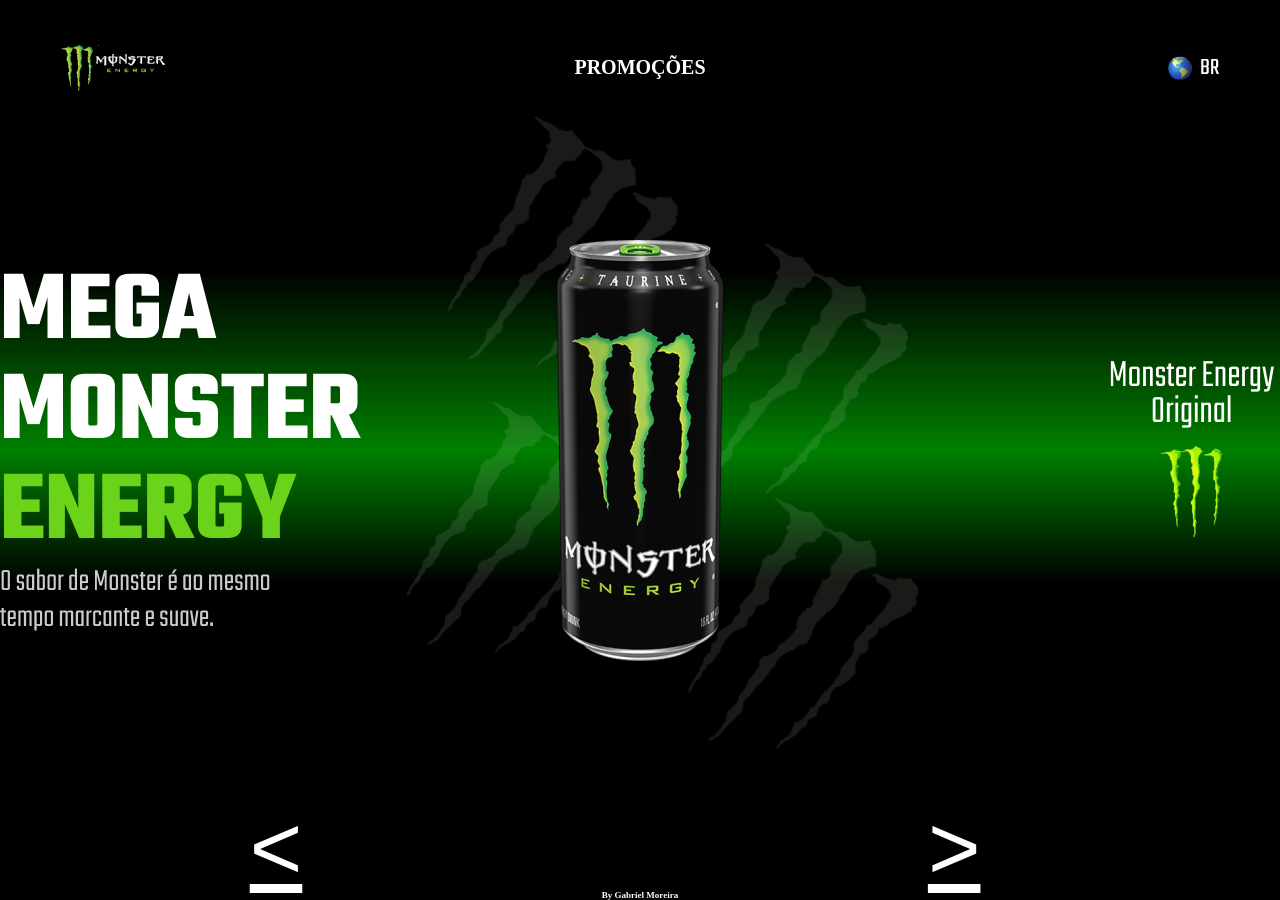
<file: index.html>
<!DOCTYPE html>
<html lang="pt-br">
<head>
    <meta charset="UTF-8">
    <link rel="stylesheet" href="style.css">
    <meta name="viewport" content="width=device-width, initial-scale=1.0">
    <title>Layout Monster</title>
</head>
<body>
    <header>
        <img src="logo.png" alt="Logo Monster" class="logo">
        <h1 class="promo">PROMOÇÕES</h1>
        <img src="br.png" alt="PT-BR" class="br">
    </header>

    <main>
        <img src="texto1.png" alt="Mega Monster" class="mega">
        <img src="lata.png" alt="Monster" class="lata_monster">
        <img src="fundo.png" alt="" class="fundo">
        <img src="moster type.png" alt="" class="texto">
    </main>

    <footer>
        <a href="index3.html" class="seta1">&lt;</a>
        <h1 class="gabriel">By Gabriel Moreira</h1>
        <a href="index2.html" class="seta1">&gt;</a>
    </footer>
</body>
</html>
</file>
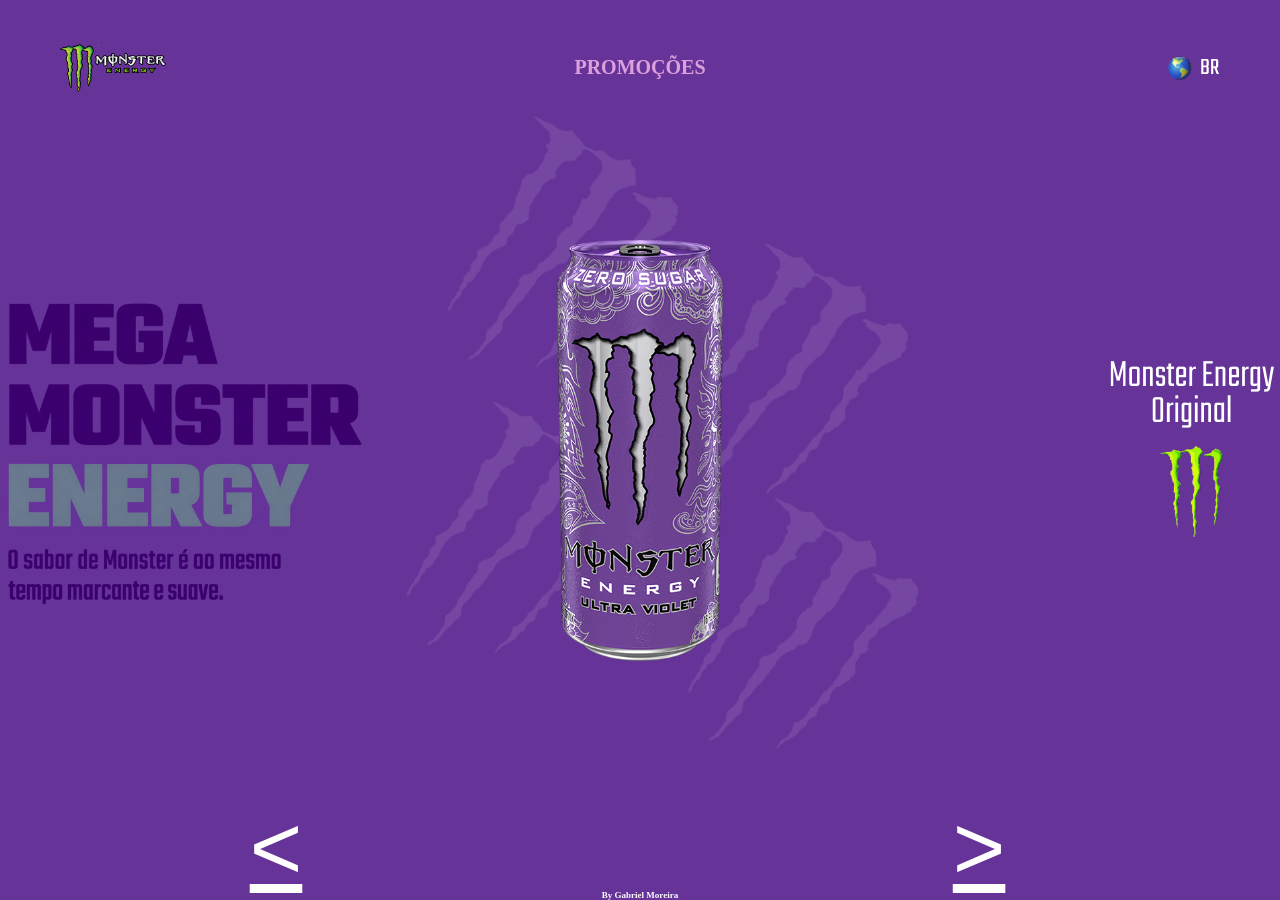
<file: index2.html>
<!DOCTYPE html>
<html lang="pt-br">
<head>
    <meta charset="UTF-8">
    <link rel="stylesheet" href="style2.css">
    <meta name="viewport" content="width=device-width, initial-scale=1.0">
    <title>Layout Monster</title>
</head>
<body>
    <header>
        <img src="logo.png" alt="Logo Monster" class="logo">
        <h1 class="promo">PROMOÇÕES</h1>
        <img src="br.png" alt="PT-BR" class="br">
    </header>

    <main>
        <img src="mega_roxo.png" alt="Mega Monster" class="mega">
        <img src="monster_roxo.png" alt="Monster" class="lata_monster">
        <img src="fundo.png" alt="" class="fundo">
        <img src="moster type.png" alt="" class="texto">
    </main>

    <footer>
        <a href="index.html" class="seta1">&lt;</a>
        <h1 class="gabriel">By Gabriel Moreira</h1>
        <a href="index3.html" class="seta2">&gt;</a>
    </footer>
</body>
</html>
</file>
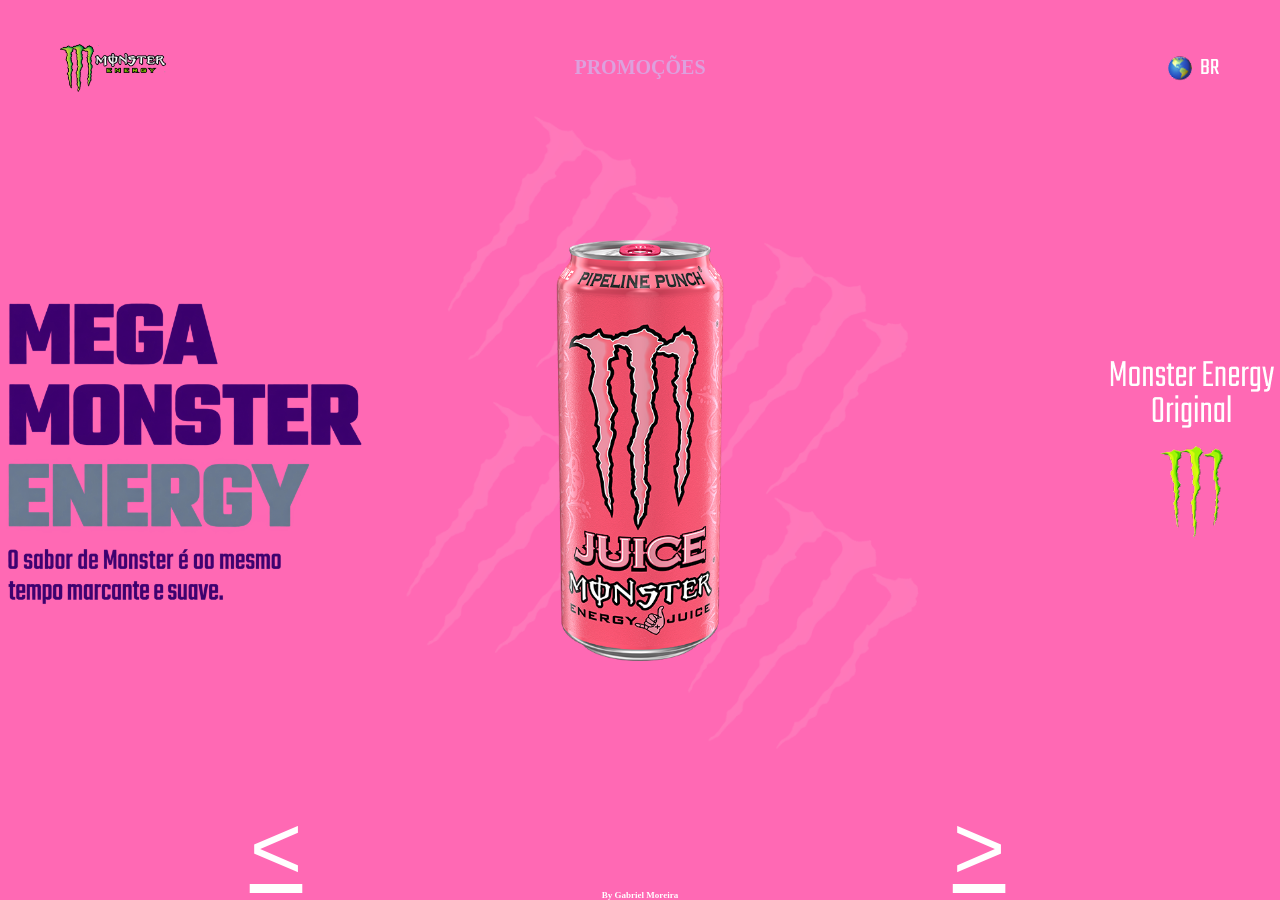
<file: index3.html>
<!DOCTYPE html>
<html lang="pt-br">
<head>
    <meta charset="UTF-8">
    <link rel="stylesheet" href="style3.css">
    <meta name="viewport" content="width=device-width, initial-scale=1.0">
    <title>Layout Monster</title>
</head>
<body>
    <header>
        <img src="logo.png" alt="Logo Monster" class="logo">
        <h1 class="promo">PROMOÇÕES</h1>
        <img src="br.png" alt="PT-BR" class="br">
    </header>

    <main>
        <img src="mega_roxo.png" alt="Mega Monster" class="mega">
        <img src="lata_rosa.png" alt="Monster" class="lata_monster">
        <img src="fundo.png" alt="" class="fundo">
        <img src="moster type.png" alt="" class="texto">
    </main>

    <footer>
        <a href="index2.html" class="seta1">&lt;</a>
        <h1 class="gabriel">By Gabriel Moreira</h1>
        <a href="index.html" class="seta2">&gt;</a>
    </footer>
</body>
</html>
</file>
<file: style.css>
*{
    margin: 0;
    padding: 0;
    box-sizing: border-box;
}

body{
    display: flex;
    flex-direction: column;
    justify-content: center;
    align-items: center;
    height: 100vh;
    background-image: linear-gradient(black 40%, green 50%, green 50%, black 60%);
    gap: 15vh;
}

header{
    display: flex;
    justify-content: space-evenly;
    gap: 100px;
    align-items: center;
    height: 20%;
    width: 100vw;
}
.logo{

    height: 48px;
    width: 106.05;
}
.br{

    height: 34px;
    width: 106;
}
.promo{
    display: none;
}

main{
    height: 40%;
    width: 100vw;
    display: flex;
    justify-content: space-evenly;
    align-items: center;
    gap: 10px;
}
.mega{
    height: 220px;
    width: 200px;
}
.lata_monster{
    height: 370px;
    width: 134px;
}
.texto{
    display: none;
}
.fundo{
    display: none;
}

footer{
    height: 20%;
    width: 100vw;
    display: flex;
    justify-content: space-evenly;
    align-items: end;
}
.seta1{
    color: white;
    font-family: 'Segoe UI', Tahoma, Geneva, Verdana, sans-serif;
    display: flex;
    align-items: center;
}
.gabriel{
    display: flex;
    justify-content: start;
    align-items: center;
    color: white;
    font-size: 10px;
}
.seta2{
    color: white;
    font-family: 'Segoe UI', Tahoma, Geneva, Verdana, sans-serif;
    display: flex;
    justify-content: center;
    align-items: center;

}

@media (min-width: 1024px){
    
    body{
        background-image: linear-gradient(black 30%, green 50%, green 50%, black 65%);
    }

    .logo{
        position: absolute;
        left: 60px;
    }
    .br{
        position: absolute;
        right: 60px;
    }

    .promo{

        display: flex;
        color: white;
        font-size: 20px;
    }
    
    .texto{
        height: 184px;
        width: 177px;
        display: flex;
    }
    .mega{
        height: 372px;
        width: 371px;
        

    }
    .fundo{
        position: relative;
        right: 100px;
        opacity: 0.1;
        height: 700px;
        width: 631px;
        display: flex;
        justify-content: start;
        align-items: center;
        z-index: 98;
    }
    .lata_monster{
        position: absolute;
        display: flex;
        height: 421px;
        width: 168px;
        z-index: 99;
    }
    main{
        display: flex;
        justify-content: space-around;
        gap: 70px;
    }
    footer{
        height: 20vh;
        display: flex;
        align-items: end;
        justify-content: space-evenly;
    }
    .gabriel{
        font-size: 1vh;
    }
    .seta1{
        font-size: 10vh;
        width: 8vw;
    }
    .seta2{
        font-size: 10vh;
        width: 8vw;
    }
}
</file>
<file: style2.css>
*{
    margin: 0;
    padding: 0;
    box-sizing: border-box;
}

body{
    display: flex;
    flex-direction: column;
    justify-content: center;
    align-items: center;
    height: 100vh;
    background-color: #663399;
    gap: 15vh;
}

header{
    display: flex;
    justify-content: space-evenly;
    gap: 100px;
    align-items: center;
    height: 20%;
    width: 100vw;
}
.logo{

    height: 48px;
    width: 106.05;
}
.br{

    height: 34px;
    width: 106;
}
.promo{
    display: none;
}

main{
    height: 40%;
    width: 100vw;
    display: flex;
    justify-content: space-evenly;
    align-items: center;
    gap: 10px;
}
.mega{
    height: 220px;
    width: 200px;
}
.lata_monster{
    height: 370px;
    width: 145px;
}
.texto{
    display: none;
}
.fundo{
    display: none;
}

footer{
    height: 20%;
    width: 100vw;
    display: flex;
    justify-content: space-evenly;
    align-items: end;
}
.seta1{
    color: white;
    font-family: 'Segoe UI', Tahoma, Geneva, Verdana, sans-serif;
    display: flex;
    align-items: center;
}
.gabriel{
    display: flex;
    justify-content: start;
    align-items: center;
    color: white;
    font-size: 10px;
}
.seta2{
    color: white;
    font-family: 'Segoe UI', Tahoma, Geneva, Verdana, sans-serif;
    display: flex;
    justify-content: center;
    align-items: center;

}

@media (min-width: 1024px){
    
    .logo{
        position: absolute;
        left: 60px;
    }
    .br{
        position: absolute;
        right: 60px;
    }

    .promo{
        display: flex;
        color: plum;
        font-size: 20px;
    }
    
    .texto{
        height: 184px;
        width: 177px;
        display: flex;
    }
    .mega{
        height: 372px;
        width: 371px;
        

    }
    .fundo{
        position: relative;
        right: 100px;
        opacity: 0.1;
        height: 700px;
        width: 631px;
        display: flex;
        justify-content: start;
        align-items: center;
        z-index: 98;
    }
    .lata_monster{
        position: absolute;
        display: flex;
        height: 421px;
        width: 168px;
        z-index: 99;
    }
    main{
        display: flex;
        justify-content: space-around;
        gap: 70px;
    }
    footer{
        height: 20vh;
        display: flex;
        align-items: end;
        justify-content: space-evenly;
    }
    .gabriel{
        font-size: 1vh;
    }
    .seta1{
        font-size: 10vh;
        width: 8vw;
    }
    .seta2{
        font-size: 10vh;
        width: 8vw;
    }
}
</file>
<file: style3.css>
*{
    margin: 0;
    padding: 0;
    box-sizing: border-box;
}

body{
    display: flex;
    flex-direction: column;
    justify-content: center;
    align-items: center;
    height: 100vh;
    background-color: #FF69B4;
    gap: 15vh;
}

header{
    display: flex;
    justify-content: space-evenly;
    gap: 100px;
    align-items: center;
    height: 20%;
    width: 100vw;
}
.logo{

    height: 48px;
    width: 106.05;
}
.br{

    height: 34px;
    width: 106;
}
.promo{
    display: none;
}

main{
    height: 40%;
    width: 100vw;
    display: flex;
    justify-content: space-evenly;
    align-items: center;
    gap: 10px;
}
.mega{
    height: 220px;
    width: 200px;
}
.lata_monster{
    height: 370px;
    width: 145px;
}
.texto{
    display: none;
}
.fundo{
    display: none;
}

footer{
    height: 20%;
    width: 100vw;
    display: flex;
    justify-content: space-evenly;
    align-items: end;
}
.seta1{
    color: white;
    font-family: 'Segoe UI', Tahoma, Geneva, Verdana, sans-serif;
    display: flex;
    align-items: center;
}
.gabriel{
    display: flex;
    justify-content: start;
    align-items: center;
    color: white;
    font-size: 10px;
}
.seta2{
    color: white;
    font-family: 'Segoe UI', Tahoma, Geneva, Verdana, sans-serif;
    display: flex;
    justify-content: center;
    align-items: center;

}

@media (min-width: 1024px){
    
    .logo{
        position: absolute;
        left: 60px;
    }
    .br{
        position: absolute;
        right: 60px;
    }

    .promo{
        display: flex;
        color: plum;
        font-size: 20px;
    }
    
    .texto{
        height: 184px;
        width: 177px;
        display: flex;
    }
    .mega{
        height: 372px;
        width: 371px;
        

    }
    .fundo{
        position: relative;
        right: 100px;
        opacity: 0.1;
        height: 700px;
        width: 631px;
        display: flex;
        justify-content: start;
        align-items: center;
        z-index: 98;
    }
    .lata_monster{
        position: absolute;
        display: flex;
        height: 421px;
        width: 168px;
        z-index: 99;
    }
    main{
        display: flex;
        justify-content: space-around;
        gap: 70px;
    }
    footer{
        height: 20vh;
        display: flex;
        align-items: end;
        justify-content: space-evenly;
    }
    .gabriel{
        font-size: 1vh;
    }
    .seta1{
        font-size: 10vh;
        width: 8vw;
    }
    .seta2{
        font-size: 10vh;
        width: 8vw;
    }
}
</file>
